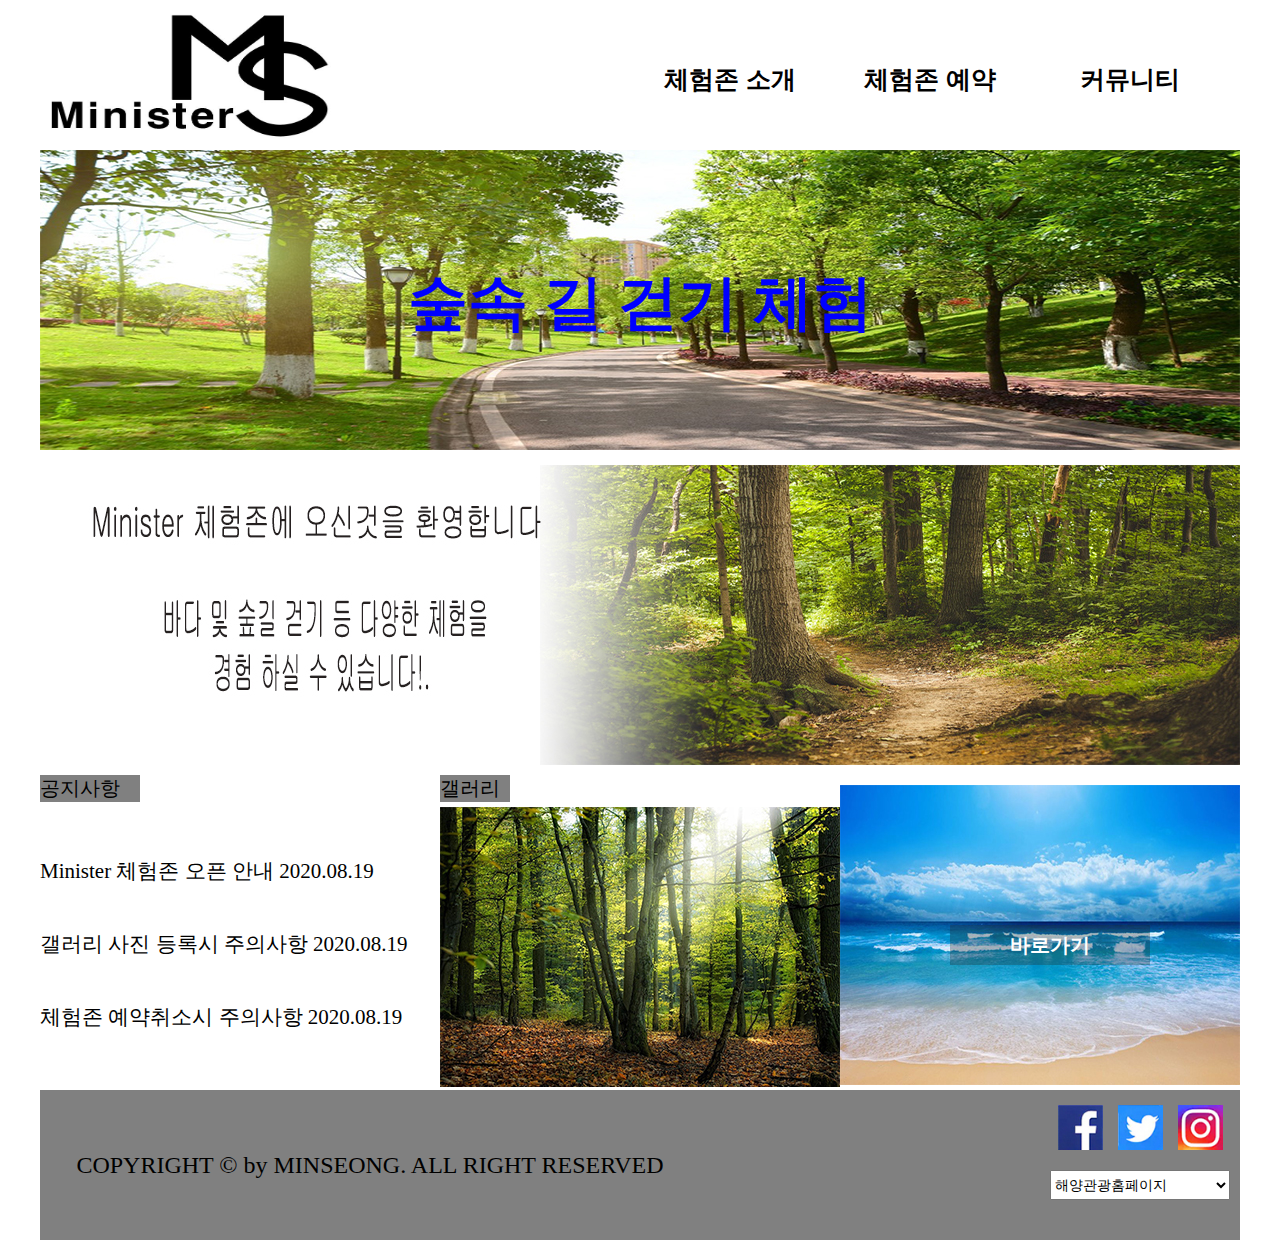
<file: index.html>
<!doctype html>
<html>
<head>
<meta charset="utf-8">
<title>Minister</title>
<link href="style.css" type="text/css" rel="stylesheet">
<script src="jquery-1.12.3.js"></script>
<script src="script.js" defer type="text/javascript"></script>
</head>

<body>
<header>
<div class="top">
<div class="logo">
<a href="#"><img src="로고.JPG" alt="로고"></a>
</div>
<nav class="menu">
 <ul class="navi">
	<li><a href="#">체험존 소개</a>
	<ul class="submenu">	
	<li><a href="#">인사말</a></li>
	<li><a href="#">오시는길</a></li>
</ul>
	</li>
	 <li><a href="#">체험존 예약</a>
	<ul class="submenu">	
	<li><a href="#">체험예약</a></li>
	<li><a href="#">예약취소</a></li>
</ul>
	</li>
	 <li><a href="#">커뮤니티</a>
	<ul class="submenu">	
	<li><a href="#">공지사항</a></li>
	<li><a href="#">자유게시판</a></li>
</ul>
	</li>
	</ul>
</nav>
</div>
</header>

<div class="bodywrap">
<div class="imgslide">
<a href="#">
<img src="imgslide1.jpg" alt="이미지1">	
<span class="imgtext">숲속 길 걷기 체험</span>	
</a>
<a href="#">
<img src="imgslide2.jpg" alt="이미지1">	
<span class="imgtext">바닷가 체험</span>	
</a>
	
</div>
<div class="intro1">
<a href="#"><img src="introimg.jpg" alt="인트로이미지"></a>	
</div>

<div class="contents">
	<div class="notice">
	<li class="noticemain">공지사항</li>
	<ul>
	    <li class="notices"><a href="#">Minister 체험존 오픈 안내
		 <span>2020.08.19</span></a></li>
	    <li class="notices"><a href="#">갤러리 사진 등록시 주의사항
		 <span>2020.08.19</span></a></li>
	    <li class="notices"><a href="#">체험존 예약취소시 주의사항
		 <span>2020.08.19</span></a></li>
	</ul>
	</div>
	<div class="gallery">
	<li class="gallerymain">갤러리</li>
	<div class="glimages">
	<a href="#">
    <img src="glslide1.jpg" alt="이미지5">	
    </a>
	<a href="#">
    <img src="glslide2.jpg" alt="이미지6">	
    </a>
	<a href="#">
    <img src="glslide3.jpg" alt="이미지7">	
    </a>
	<a href="#">
    <img src="glslide4.jpg" alt="이미지8">	
    </a>
	</div>
	</div>
	<div class="shortcut">
    <a href="#">
	<img src="banner.jpg" alt="배너">
	<h4 class="sctext">바로가기</h4>
	</a>
	</div>
	</div>
</div>
	
<footer>
<div class="bottom">
	 <div class="copy">
	COPYRIGHT &copy; by MINSEONG. ALL RIGHT RESERVED
	</div>
	<div class="site">
		<div class="sns">
		 <ul>
			<li><a href="#"><img src="sns1.jpg" alt=""></a></li>
			<li><a href="#"><img src="sns2.jpg" alt=""></a></li>
			<li><a href="#"><img src="sns3.jpg" alt=""></a></li>
		 </ul>
		</div>
		<div class="familysite">
		  <select name="sitelist">
			<option value="#">해양관광홈페이지</option>
			<option value="#">등산관광홈페이지</option>
			<option value="#">여행가이드홈페이지</option>
		  </select>
		</div>
	</div>	
 </div>	

	
	
</footer>	
</body>
</html>
</file>
<file: style.css>
@charset "utf-8";
/* CSS Document */

*{
   margin: 0 auto;
   padding: 0;
   list-style: none;
   font-family: "맑은고딕";
}
body{
   width : 1200px;
   background-color : #ffffff;
   font-size: 20px;
}

a{
   text-decoration: none;
   display: block;
}
.top{
	width: 1200px;
	height:150px;
	float:left;
}
.logo{
	float:left;
	width:300px;
	height:150px;
}
.logo img{
	width: 300px;
	height: 150px;
}
.menu{
	float: right;
	width: 900px;
	height: 150px;
	z-index: 1;
}
.navi{
	float: right;
	margin-top: 50px;
	margin-right: 10px;
}
.navi>li{
	float: left;
}
.navi>li>a{
	color: black;
	height: 60px;
	width: 200px;
	line-height: 60px;
	font-size: 25px;
	font-weight: bold;
	text-align: center;
}
.submenu{
	width: 200px;
	position: absolute;
	display: none;
	z-index: 1;
}
.submenu>li>a{
	background-color: white;
	color: black;
	height: 40px;
	line-height: 40px;
	font-size: 22px;
	font-weight: bold;
	text-align: center;
}
.bodywrap{
	width: 1200px;
	height: 100%;
	float: left;
}
.imgslide{
	float: right;
	width: 1200px;
	height: 300px;
	position: relative;
}
.imgslide>a{
	display: block;
	position: absolute;
	left: 0;
	top: 0;
}
.imgtext{
	color: blue;
	font-size: 60px;
	height: 50px;
	width: 500px;
	position: absolute;
	margin: -25px 0 0 -250px;
	text-align: center;
	line-height: 50px;
	left: 50%;
	top: 50%;
	font-weight: bold;
}
.intro1{
	float: left;
	margin-top: 15px;
	width: 1200px;
	height: 300px;
}
.contents{
	float: left;
	margin-top: 10px;
	width: 1200px;
	height: 300px;
}
.notice{
	float: left;
	width: 400px;
	height: 300px;
}
.noticemain{
	float: left;
	margin-bottom: 10px;
	background-color: gray;
	width: 100px;
}
.notices{
	float: left;
	display: block;
	font-size: 21px;
	margin-top: 45px;
}
.notices a{
	color: black;
}
.gallery{
	float: left;
	width: 400px;
	height: 320px;
}
.gallerymain{
	margin-bottom: 5px;
	float: left;
	background-color: gray;
	width: 70px;
}
.glimages{
	float: left;
	width: 400px;
	height: 280px;
	position: relative;
}
.glimages>a{
	display: block;
	position: absolute;
	left: 0;
	top: 0;
}
.shortcut{
	float: right;
	margin-top: 10px;
	width: 400px;
	height: 300px;
}
.shortcut img{
	float: right;
}
.sctext{
	margin-left: 110px;
	margin-top: 140px;
	float: right;
	height: 40px;
	width: 200px;
	position: absolute;
	text-align: center;
	font-weight: bold;
	line-height: 40px;
	color: white;
	background-color: rgba(40,40,40,0.3);
	
}
.shortcut img:hover{
	opacity: 0.5;
}
footer{
	float: right;
	width: 1200px;
	height: 150px;
	margin-top: 15px;
    background-color: gray;
}
.copy{
	margin-left: 30px;
	float: left;
	height: 150px;
	width: 600px;
	text-align: center;
	font-size: 24px;
	line-height: 150px;
}
.site{
	float: right;
	height: 100px;
	width: 200px;
}
.sns{
	float: right;
	margin-top: 10px;
	height: 50px;
	width: 200px;
}
.sns ul{
	text-align: center;
}
.sns ul li{
	display: inline-block;
}
.sns img{
	height: 45px;
	width: 45px;
	padding: 5px;
}
.sns img:hover{
	opacity: 0.5;
}
.familysite{
	float: right;
	margin-top: 10px;
	height: 50px;
	width: 200px;
}
.familysite select{
	float: right;
	height: 30px;
	width: 180px;
	margin-top: 10px;
	margin-right: 10px;
	font-size: 14px;
}
</file>
